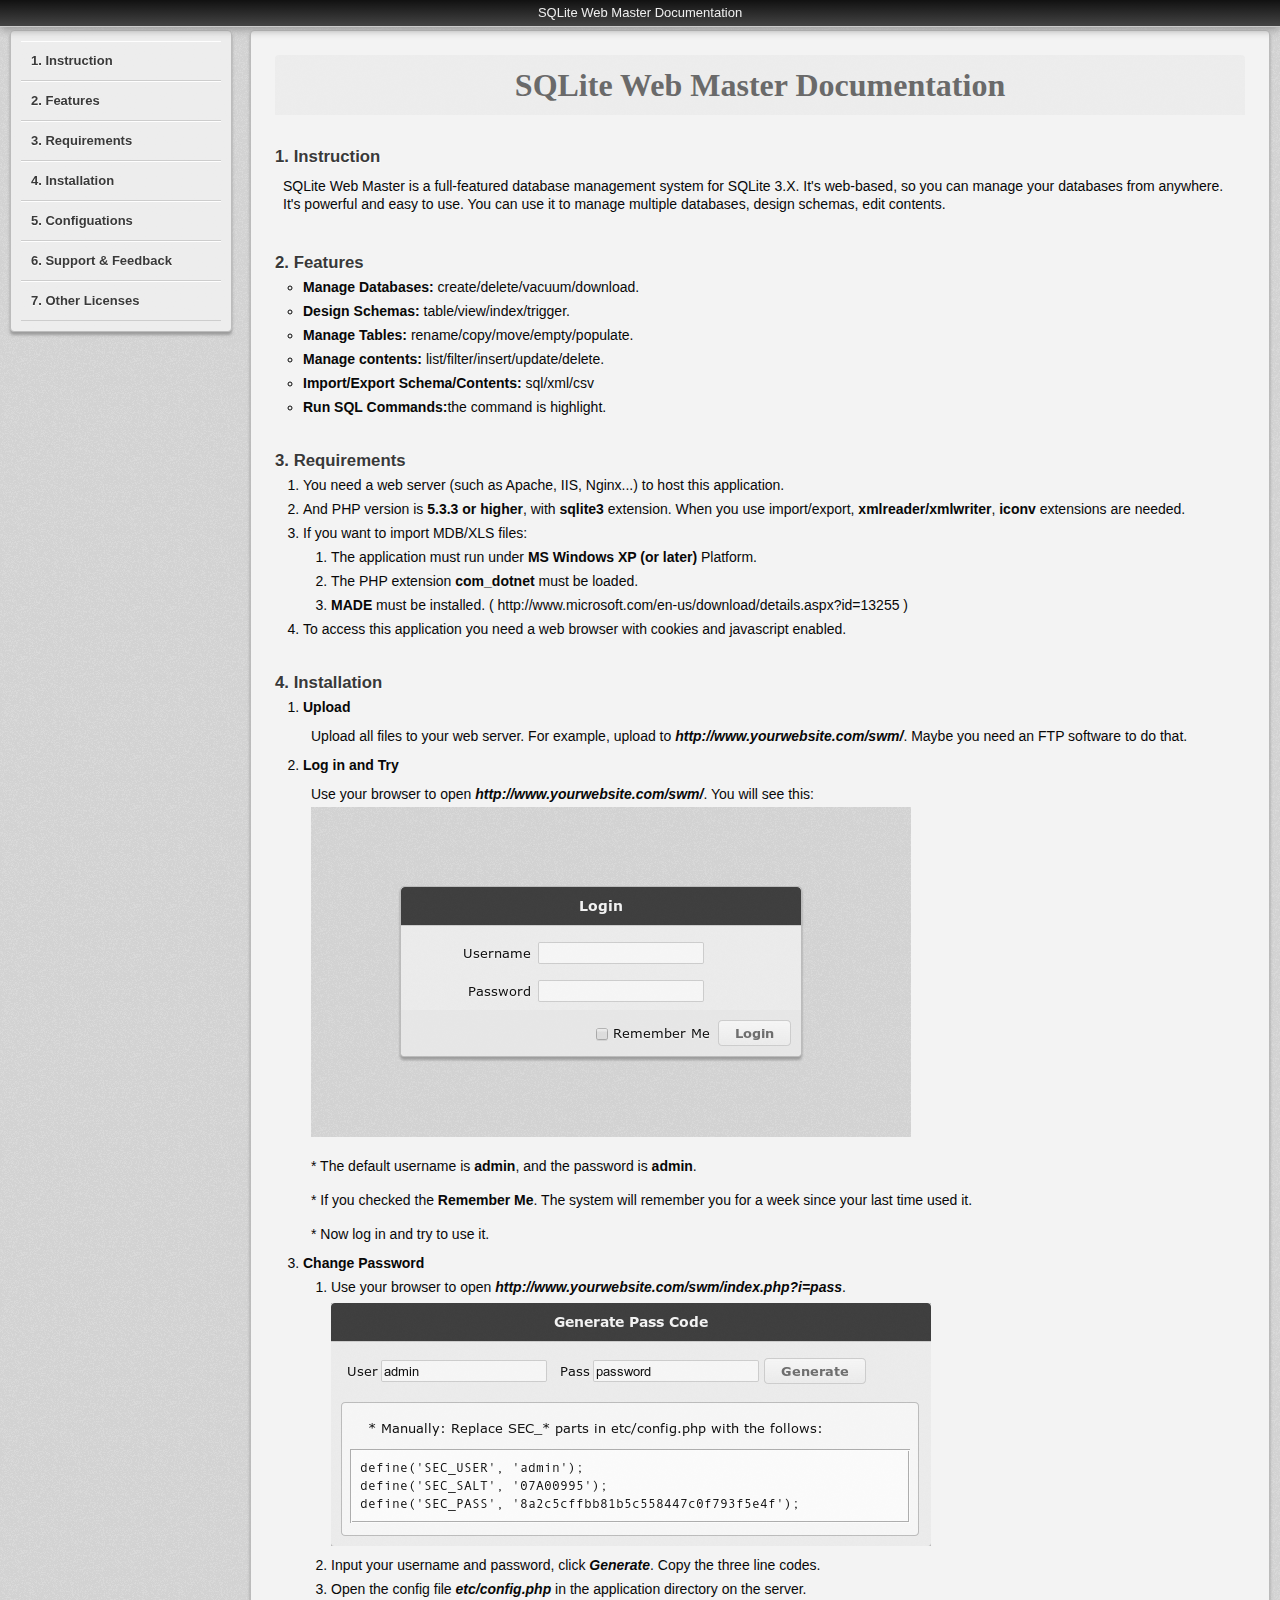
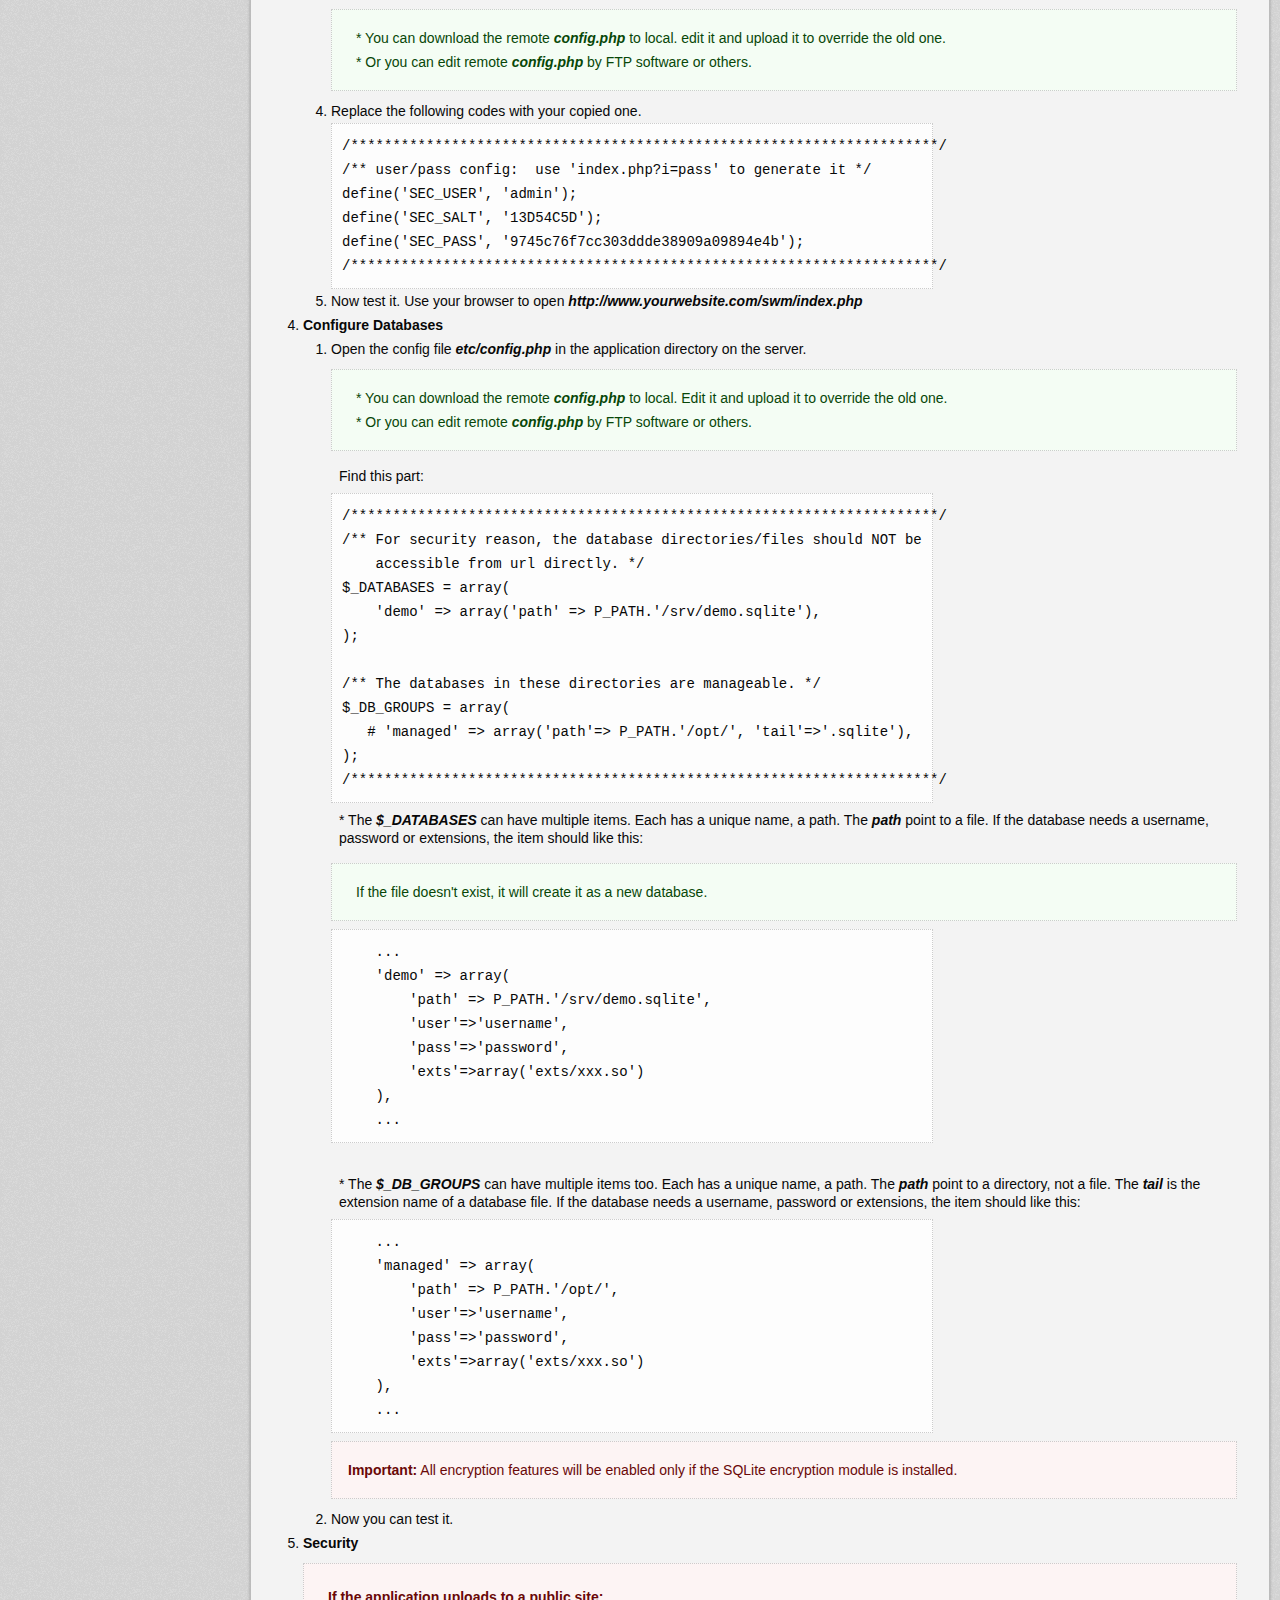
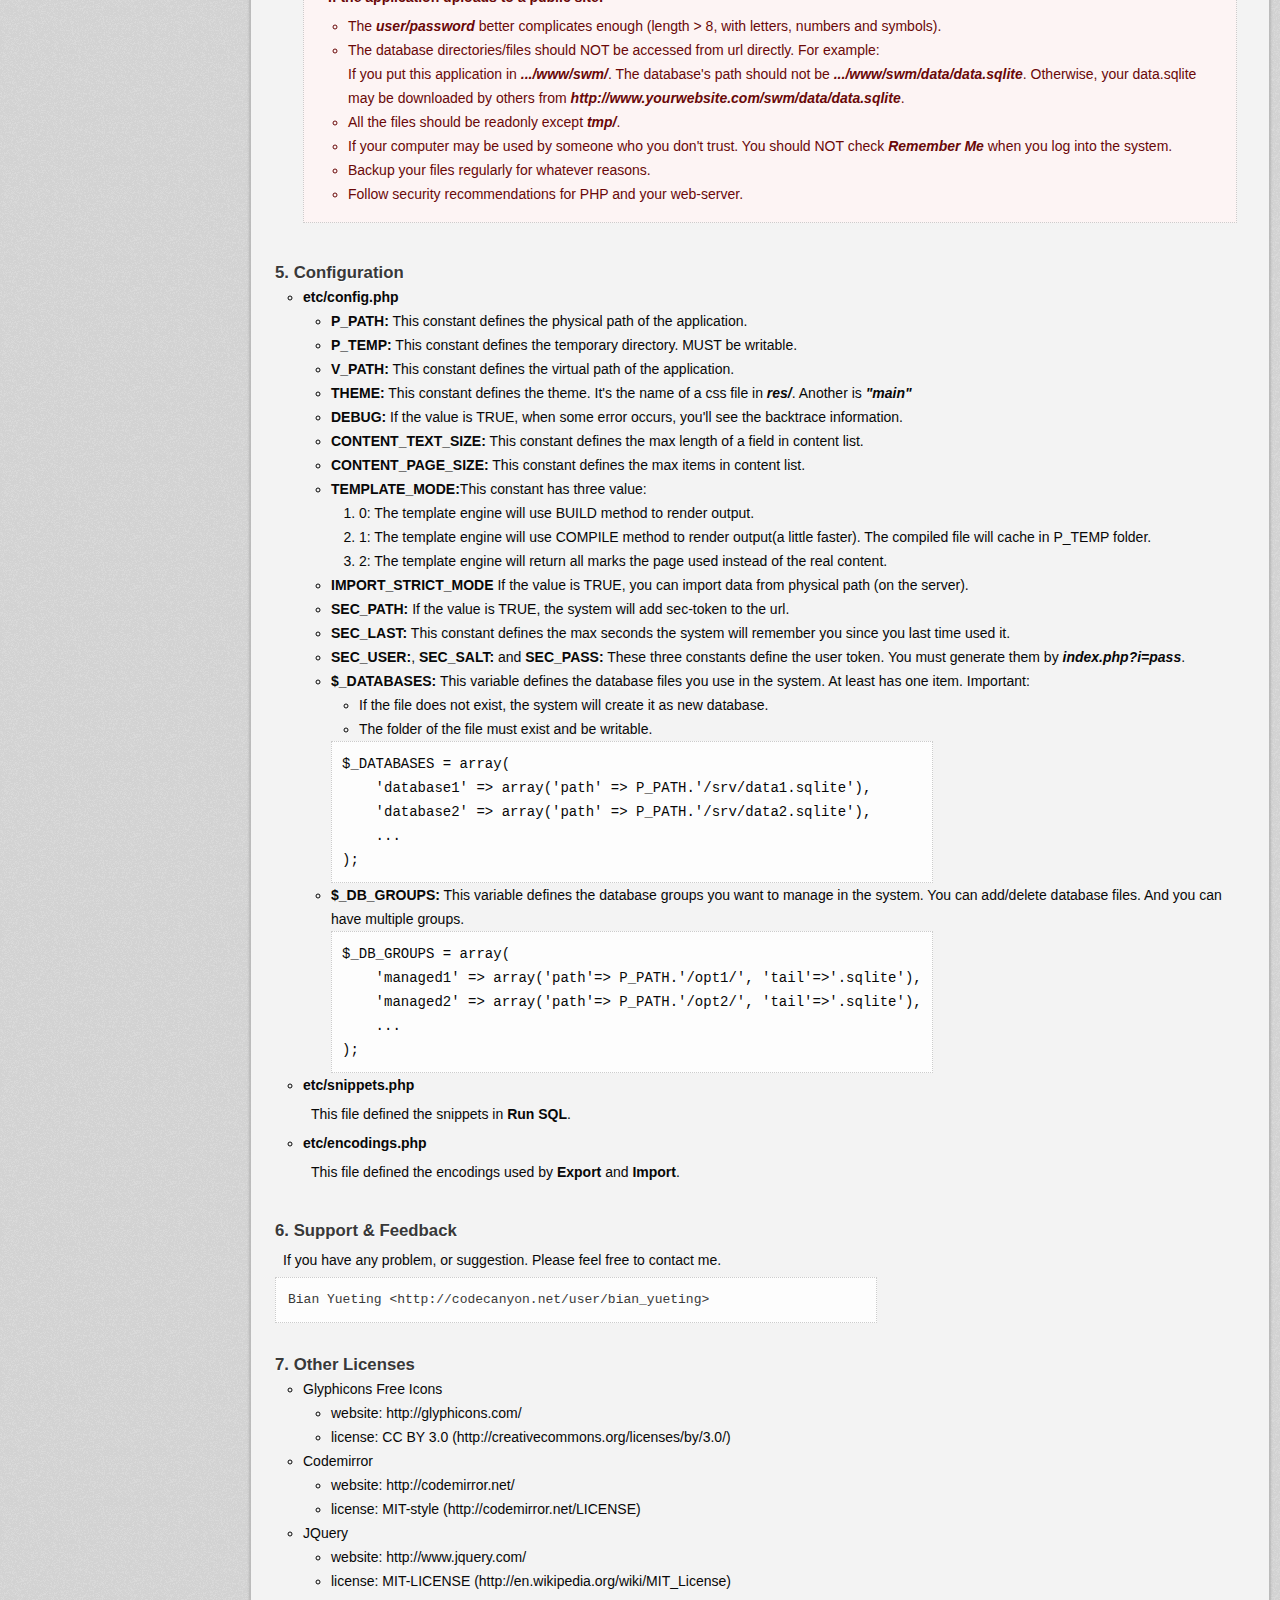
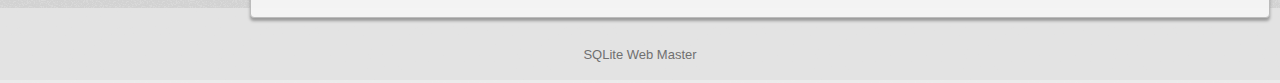
<file: doc/index.html>
<!DOCTYPE html>
<html>
<head>
    <meta charset="utf-8" />
    <meta name="robots" content="noindex, nofollow" />
    <title>SQLite Web Master Documentation</title>
    <link rel="stylesheet" href="../res/modern.css" />
    <link rel="stylesheet" href="res/style.css" />
    <script type="text/javascript" src="../res/jquery.min.js"></script>
</head>
<body>
<div id="topbar">
    <span>SQLite Web Master Documentation</span>
</div>
<ol id="sidebar">
    <li><a href="#instruction">1. Instruction</a></li>
    <li><a href="#features">2. Features</a></li>
    <li><a href="#requirements">3. Requirements</a></li>
    <li><a href="#installation">4. Installation</a></li>
    <li><a href="#config">5. Configuations</a></li>
    <li><a href="#support">6. Support &amp; Feedback</a></li>
    <li><a href="#other">7. Other Licenses</a></li>
</ol>
<div id="main">
    <div id="content">
        <h1>SQLite Web Master Documentation</h1>
        <div id="instruction">
            <h2>1. Instruction</h2>
            <p>
                SQLite Web Master is a full-featured database management system for 
                SQLite 3.X. It's web-based, so you can manage your databases from anywhere.
                It's powerful and easy to use. You can use it to manage multiple databases,
                design schemas, edit contents.
            </p>
        </div>
        <div id="features">
            <h2>2. Features</h2>
            <ul>
                <li><strong>Manage Databases:</strong> create/delete/vacuum/download.</li>
                <li><strong>Design Schemas:</strong> table/view/index/trigger.</li>
                <li><strong>Manage Tables: </strong> rename/copy/move/empty/populate.</li>
                <li><strong>Manage contents: </strong>list/filter/insert/update/delete.</li>
                <li><strong>Import/Export Schema/Contents:</strong> sql/xml/csv</li>
                <li><strong>Run SQL Commands:</strong>the command is highlight.</li>
            </ul>
        </div>
        <div id="requirements">
            <h2>3. Requirements</h2>
            <ol>
                <li>You need a web server (such as Apache, IIS, Nginx...) to host this application.</li>
                <li>And PHP version is <strong>5.3.3 or higher</strong>, with <strong>sqlite3</strong> extension.
                    When you use import/export, <strong>xmlreader/xmlwriter</strong>, <strong>iconv</strong> extensions are needed.
                </li>
                <li>If you want to import MDB/XLS files:
                    <ol>
                        <li>The application must run under <strong>MS Windows XP (or later)</strong> Platform.</li>
                        <li>The PHP extension <strong>com_dotnet</strong> must be loaded.</li>
                        <li><strong>MADE</strong> must be installed. ( http://www.microsoft.com/en-us/download/details.aspx?id=13255 )</li>
                    </ol>
                </li>
                <li>To access this application you need a web browser with cookies and javascript enabled.</li>
            </ol>
        </div>
        <div id="installation">
            <h2>4. Installation</h2>
            <ol>
                <li><strong>Upload</strong>
                    <p>
                        Upload all files to your web server.
                        For example, upload to <em>http://www.yourwebsite.com/swm/</em>.
                        Maybe you need an FTP software to do that.
                    </p>
                </li>
                <li>
                    <strong>Log in and Try</strong>
                    <p>
                        Use your browser to open <em>http://www.yourwebsite.com/swm/</em>. You will see this: <br/>
                        <img src="res/login.png" alt="login.png" />
                    </p>
                    <p>
                        * The default username is <strong>admin</strong>, and the password is <strong>admin</strong>.
                    </p>
                    <p>
                        * If you checked the <strong>Remember Me</strong>. The system will remember you for a week since your
                        last time used it.
                    </p>
                    <p>
                        * Now log in and try to use it.
                    </p>
                </li>
                <li><strong>Change Password</strong>
                    <ol>
                        <li> Use your browser to open <em>http://www.yourwebsite.com/swm/index.php?i=pass</em>. <br/>
                            <img src="res/pass.png" alt="pass.png" />
                        </li>
                        <li>
                            Input your username and password, click <em>Generate</em>. Copy the three line codes.
                        </li>
                        <li>Open the config file <em>etc/config.php</em> in the application directory on the server.
                            <div class="tips">
                                <p>* You can download the remote <em>config.php</em> to local. edit it and upload it to override the old one.</p>
                                <p>* Or you can edit remote <em>config.php</em> by FTP software or others. </p>
                            </div>
                        </li>
                        <li>Replace the following codes with your copied one.<br/>
                            <pre><code>/**********************************************************************/
/** user/pass config:  use 'index.php?i=pass' to generate it */
define('SEC_USER', 'admin');
define('SEC_SALT', '13D54C5D');
define('SEC_PASS', '9745c76f7cc303ddde38909a09894e4b');
/**********************************************************************/</code></pre>
                        </li>
                        <li>Now test it. Use your browser to open <em>http://www.yourwebsite.com/swm/index.php</em></li>
                    </ol>
                </li>
                <li>
                    <strong>Configure Databases</strong>
                    <ol>
                        <li>Open the config file <em>etc/config.php</em> in the application directory on the server.
                            <div class="tips">
                                <p>* You can download the remote <em>config.php</em> to local. Edit it and upload it to override the old one.</p>
                                <p>* Or you can edit remote <em>config.php</em> by FTP software or others. </p>
                            </div>
                            <p>Find this part:</p>
                            <pre><code>/**********************************************************************/
/** For security reason, the database directories/files should NOT be 
    accessible from url directly. */
$_DATABASES = array(
    'demo' => array('path' => P_PATH.'/srv/demo.sqlite'),
);

/** The databases in these directories are manageable. */
$_DB_GROUPS = array(
   # 'managed' => array('path'=> P_PATH.'/opt/', 'tail'=>'.sqlite'),
);
/**********************************************************************/</code></pre>
                            <p>
                                * The <var>$_DATABASES</var> can have multiple items. Each has a unique name, a path.
                                The <var>path</var> point to a file.
                                If the database needs a username, password or extensions, the item should like this: <br/>
                            </p>
                            <div class="tips">
                                <p>If the file doesn't exist, it will create it as a new database.</p>
                            </div>
                            <pre><code>    ...
    'demo' => array(
        'path' => P_PATH.'/srv/demo.sqlite',
        'user'=>'username', 
        'pass'=>'password', 
        'exts'=>array('exts/xxx.so')
    ),
    ...</code></pre><br/>
                            <p>
                                * The <var>$_DB_GROUPS</var> can have multiple items too. Each has a unique name, a path.
                                The <var>path</var> point to a directory, not a file. The <var>tail</var> is the extension name of a
                                database file.
                                If the database needs a username, password or extensions, the item should like this: 
                            </p>
                            <pre><code>    ...
    'managed' => array(
        'path' => P_PATH.'/opt/',
        'user'=>'username', 
        'pass'=>'password', 
        'exts'=>array('exts/xxx.so')
    ),
    ...</code></pre>
                            
                            <div class="tips-important">
                                <strong>Important:</strong>
                                All encryption features will be enabled only if the SQLite encryption module is installed.
                            </div>
                        </li>
                        
                        <li>
                            Now you can test it.
                        </li>
                    </ol>
                </li>
                <li><strong>Security</strong>
                    <div class="tips-important">
                        <p><strong>If the application uploads to a public site:</strong> </p>
                        <ul>
                            <li>
                                The <em>user/password</em> better complicates enough (length > 8, with letters, numbers and symbols).</li>
                            <li> 
                                The database directories/files should NOT be accessed from url directly. For example: <br/>
                                If you put this application in <em>.../www/swm/</em>.
                                The database's path should not be <em>.../www/swm/data/data.sqlite</em>. Otherwise, your data.sqlite may be
                                downloaded by others from <em>http://www.yourwebsite.com/swm/data/data.sqlite</em>.
                            </li>
                            <li>
                                All the files should be readonly except <em>tmp/</em>.
                            </li>
                            <li>
                                If your computer may be used by someone who you don't trust. You should NOT check <em>Remember Me</em> when
                                you log into the system. 
                            </li>
                            <li>
                                Backup your files regularly for whatever reasons.
                            </li>
                            <li>
                                Follow security recommendations for PHP and your web-server.
                            </li>
                        </ul>
                    </div>
                </li>
            </ol>
        </div>
        <div id="config">
            <h2>5. Configuration</h2>
            <ul>
                <li><strong>etc/config.php</strong>
                    <ul>
                        <li><strong>P_PATH:</strong> This constant defines the physical path of the application.</li>
                        <li><strong>P_TEMP:</strong> This constant defines the temporary directory. MUST be writable.</li>
                        <li><strong>V_PATH:</strong> This constant defines the virtual path of the application.</li>
                        <li><strong>THEME:</strong> This constant defines the theme. It's the name of a css file in <var>res/</var>. Another is <var>"main"</var> </li>
                        <li><strong>DEBUG:</strong> If the value is TRUE, when some error occurs, you'll see the backtrace information.</li>
                        <li><strong>CONTENT_TEXT_SIZE:</strong> This constant defines the max length of a field in content list.</li>
                        <li><strong>CONTENT_PAGE_SIZE:</strong> This constant defines the max items in content list.</li>
                        <li>
                            <strong>TEMPLATE_MODE:</strong>This constant has three value:
                            <ol>
                                <li>0: The template engine will use BUILD method to render output.</li>
                                <li>1: The template engine will use COMPILE method to render output(a little faster). The compiled file will cache in P_TEMP folder.</li>
                                <li>2: The template engine will return all marks the page used instead of the real content.</li>
                            </ol>
                        </li>
                        <li><strong>IMPORT_STRICT_MODE</strong> If the value is TRUE, you can import data from physical path (on the server).</li>
                        <li><strong>SEC_PATH:</strong> If the value is TRUE, the system will add sec-token to the url.</li>
                        <li><strong>SEC_LAST:</strong> This constant defines the max seconds the system will remember you since you last time used it.</li>
                        <li><strong>SEC_USER:</strong>, <strong>SEC_SALT:</strong> and <strong>SEC_PASS:</strong>
                            These three constants define the user token. You must generate them by <em>index.php?i=pass</em>.
                        </li>
                        <li><strong>$_DATABASES:</strong>
                            This variable defines the database files you use in the system. At least has one item. Important:
                            <ul>
                                <li>If the file does not exist, the system will create it as new database.</li>
                                <li>The folder of the file must exist and be writable.</li>
                            </ul>
                            <pre><code>$_DATABASES = array(
    'database1' => array('path' => P_PATH.'/srv/data1.sqlite'),
    'database2' => array('path' => P_PATH.'/srv/data2.sqlite'),
    ...
);</code></pre>
                        </li>
                        <li><strong>$_DB_GROUPS:</strong>
                            This variable defines the database groups you want to manage in the system. You can add/delete database files.
                            And you can have multiple groups.
                            <pre><code>$_DB_GROUPS = array(
    'managed1' => array('path'=> P_PATH.'/opt1/', 'tail'=>'.sqlite'),
    'managed2' => array('path'=> P_PATH.'/opt2/', 'tail'=>'.sqlite'),
    ...
);</code></pre>
                        </li>
                    </ul>
                </li>
                <li><strong>etc/snippets.php</strong>
                    <p>This file defined the snippets in <strong>Run SQL</strong>.</p>
                </li>
                <li><strong>etc/encodings.php</strong>
                    <p>This file defined the encodings used by  <strong>Export</strong> and <strong>Import</strong>.</p>
                </li>
            </ul>
            
        </div>
        <div id="support">
            <h2>6. Support &amp; Feedback</h2>
            <p>If you have any problem, or suggestion. Please feel free to contact me.</p>
            <pre><code><a href="http://codecanyon.net/user/bian_yueting">Bian Yueting &lt;http://codecanyon.net/user/bian_yueting&gt;</a></code></pre>
            
        </div>
        <div id="other">
            <h2>7. Other Licenses</h2>
            <ul>
                <li>Glyphicons Free Icons
                    <ul>
                        <li>website: http://glyphicons.com/</li>
                        <li>license: CC BY 3.0 (http://creativecommons.org/licenses/by/3.0/)</li>
                    </ul>
                </li>
                <li>Codemirror
                    <ul>
                        <li>website: http://codemirror.net/</li>
                        <li>license: MIT-style (http://codemirror.net/LICENSE)</li>
                    </ul>
                </li>
                <li>JQuery
                    <ul>
                        <li>website: http://www.jquery.com/</li>
                        <li>license: MIT-LICENSE (http://en.wikipedia.org/wiki/MIT_License)</li>
                    </ul>
                </li>
            </ul>
        </div>
    </div>
</div>
<div id="footer">
    <p>SQLite Web Master</p>
</div>
<script type="text/javascript">
$(function(){
    $items = $('#content > div');
    function set_active(){
        for(var i=0; i<$items.length; i++){
            var $item = $($items[i]);
            var diff = $item.offset().top - $(window).scrollTop();
            if( diff < 40 && diff > -10){
                var id = $item.attr('id');
                $('#sidebar a').removeClass('active');
                $('#sidebar a[href="#'+id+'"]').addClass('active');
                break;
            }
        }
    }
    set_active();
    $(window).scroll(function(){
        set_active();
    });
    
    $('#sidebar').on('click', 'a', function(){
        $item = $('#content '+ $(this).attr('href'));
        $('#sidebar a').removeClass('active');
        $(this).addClass('active');
    });
});
</script>
</body>
</html>
</file>
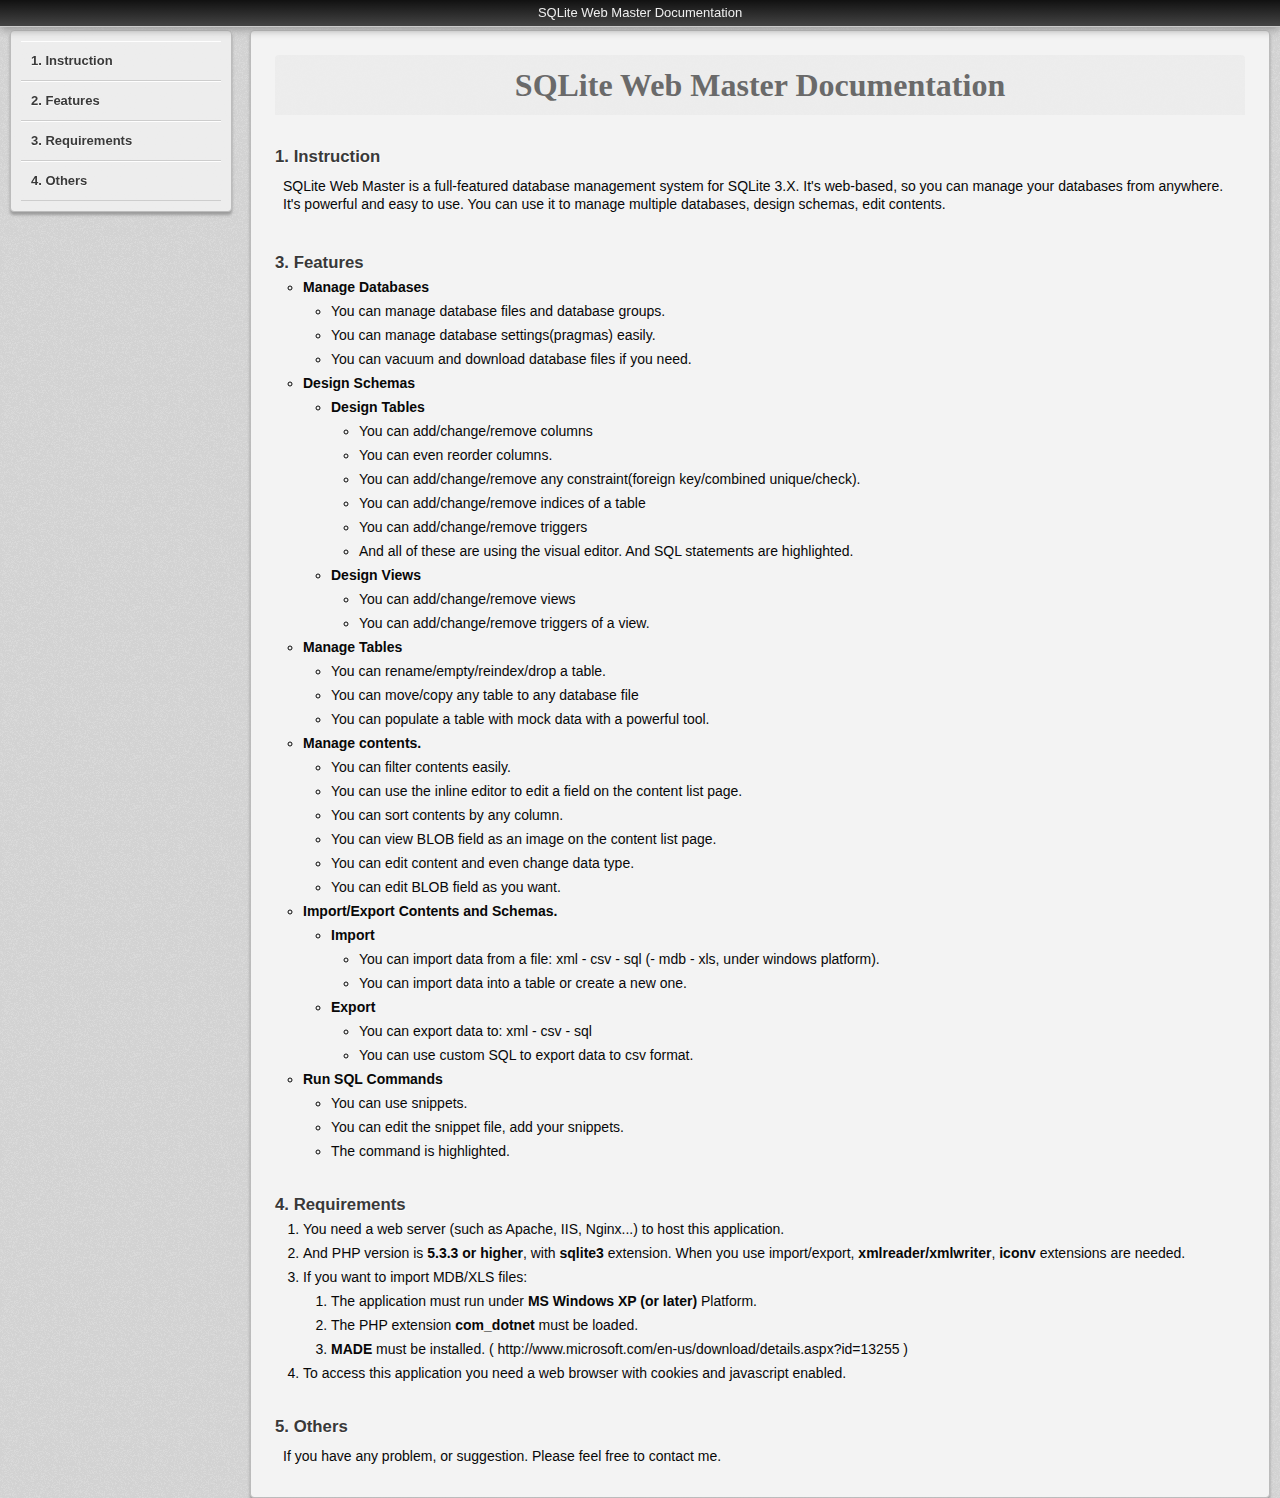
<file: doc/intro.html>
<!DOCTYPE html>
<html>
<head>
    <meta charset="utf-8" />
    <meta name="robots" content="noindex, nofollow" />
    <title>SQLite Web Master Documentation</title>
    <link rel="stylesheet" href="../res/modern.css" />
    <link rel="stylesheet" href="res/style.css" />
    <script type="text/javascript" src="../res/jquery.min.js"></script>
</head>
<body>
<div id="topbar">
    <span>SQLite Web Master Documentation</span>
</div>
<ol id="sidebar">
    <li><a href="#instruction">1. Instruction</a></li>
    <li><a href="#features">2. Features</a></li>
    <li><a href="#requirements">3. Requirements</a></li>
    <li><a href="#other">4. Others</a></li>
</ol>
<div id="main">
    <div id="content">
        <h1>SQLite Web Master Documentation</h1>
        <div id="instruction">
            <h2>1. Instruction</h2>
            <p>
                SQLite Web Master is a full-featured database management system for 
                SQLite 3.X. It's web-based, so you can manage your databases from anywhere.
                It's powerful and easy to use. You can use it to manage multiple databases,
                design schemas, edit contents.
            </p>
        </div>
        <div id="features">
            <h2>3. Features</h2>
            <ul>
                <li><strong>Manage Databases</strong>
                    <ul>
                        <li>You can manage database files and database groups.</li>
                        <li>You can manage database settings(pragmas) easily.</li>
                        <li>You can vacuum and download database files if you need.</li>
                    </ul>
                </li>
                <li><strong>Design Schemas</strong>
                    <ul>
                        <li><strong>Design Tables</strong>
                            <ul>
                                <li>You can add/change/remove columns</li>
                                <li>You can even reorder columns.</li>
                                <li>You can add/change/remove any constraint(foreign key/combined unique/check).</li>
                                <li>You can add/change/remove indices of a table</li>
                                <li>You can add/change/remove triggers</li>
                                
                                <li>And all of these are using the visual editor. And SQL statements are highlighted.</li>
                            </ul>
                        </li>
                        <li><strong>Design Views</strong>
                            <ul>
                                <li>You can add/change/remove views</li>
                                <li>You can add/change/remove triggers of a view.</li>
                            </ul>
                        </li>
                    </ul>
                </li>
                <li><strong>Manage Tables</strong>
                    <ul>
                        <li>You can rename/empty/reindex/drop a table.</li>
                        <li>You can move/copy any table to any database file</li>
                        <li>You can populate a table with mock data with a powerful tool.</li>
                    </ul>
                </li>
                <li><strong>Manage contents.</strong>
                    <ul>
                        <li>You can filter contents easily.</li>
                        <li>You can use the inline editor to edit a field on the content list page.</li>
                        <li>You can sort contents by any column.</li>
                        <li>You can view BLOB field as an image on the content list page.</li>
                        <li>You can edit content and even change data type. </li>
                        <li>You can edit BLOB field as you want.</li>
                    </ul>
                </li>
                
                <li><strong>Import/Export Contents and Schemas.</strong>
                    <ul>
                        <li><strong>Import</strong>
                            <ul>
                                <li>You can import data from a file: xml - csv - sql (- mdb - xls, under windows platform).</li>
                                <li>You can import data into a table or create a new one.</li>
                            </ul>
                        </li>
                        <li><strong>Export</strong>
                            <ul>
                                <li>You can export data to: xml - csv - sql </li>
                                <li>You can use custom SQL to export data to csv format.</li>
                            </ul>
                        </li>
                    </ul>
                </li>
                <li><strong>Run SQL Commands</strong>
                    <ul>
                        <li>You can use snippets.</li>
                        <li>You can edit the snippet file, add your snippets.</li>
                        <li>The command is highlighted.</li>
                    </ul>
                </li>
            </ul>
        </div>
        <div id="requirements">
            <h2>4. Requirements</h2>
            <ol>
                <li>You need a web server (such as Apache, IIS, Nginx...) to host this application.</li>
                <li>And PHP version is <strong>5.3.3 or higher</strong>, with <strong>sqlite3</strong> extension.
                    When you use import/export, <strong>xmlreader/xmlwriter</strong>, <strong>iconv</strong> extensions are needed.
                </li>
                <li>If you want to import MDB/XLS files:
                    <ol>
                        <li>The application must run under <strong>MS Windows XP (or later)</strong> Platform.</li>
                        <li>The PHP extension <strong>com_dotnet</strong> must be loaded.</li>
                        <li><strong>MADE</strong> must be installed. ( http://www.microsoft.com/en-us/download/details.aspx?id=13255 )</li>
                    </ol>
                </li>
                <li>To access this application you need a web browser with cookies and javascript enabled.</li>
            </ol>
        </div>
        <div id="others">
            <h2>5. Others</h2>
            <p>If you have any problem, or suggestion. Please feel free to contact me.</p>
        </div>
    </div>
</div>
<script type="text/javascript">
$(function(){
    $items = $('#content > div');
    function set_active(){
        for(var i=0; i<$items.length; i++){
            var $item = $($items[i]);
            var diff = $item.offset().top - $(window).scrollTop();
            if( diff < 40 && diff > 0){
                var id = $item.attr('id');
                $('#sidebar a').removeClass('active');
                $('#sidebar a[href="#'+id+'"]').addClass('active');
                break;
            }
        }
    }
    set_active();
    $(window).scroll(function(){
        set_active();
    });
    
    $('#sidebar').on('click', 'a', function(){
        $item = $('#content '+ $(this).attr('href'));
        $(window).scrollTop($item.offset().top - 10);
        return false;
    });
});
</script>
</body>
</html>
</file>
<file: res/modern.css>
html,body,div,span,applet,object,iframe,h1,h2,h3,h4,h5,h6,p,blockquote,pre,a,abbr,acronym,address,big,cite,code,del,dfn,em,img,ins,kbd,q,s,samp,small,strike,strong,sub,sup,tt,var,b,u,i,center,dl,dt,dd,ol,ul,li,fieldset,form,label,legend,table,caption,tbody,tfoot,thead,tr,th,td,article,aside,canvas,details,embed,figure,figcaption,footer,header,hgroup,menu,nav,output,ruby,section,summary,time,mark,audio,video{margin:0;padding:0;border:0;font:inherit;vertical-align:baseline;}
article,aside,details,figcaption,figure,footer,header,hgroup,menu,nav,section{display:block;}
body{line-height:1;}
ol,ul{list-style:none;}
blockquote,q{quotes:none;}
blockquote:before,blockquote:after,q:before,q:after{content:'';content:none;}
table{border-collapse:collapse;border-spacing:0;}
td{vertical-align:middle;}
th{vertical-align:top;}
.wrap{text-wrap:wrap;white-space:pre-wrap;white-space:-moz-pre-wrap;word-wrap:break-word;}
.nowrap{white-space:nowrap;}
.clearfix{*zoom:1;}
.clearfix:before,.clearfix:after{display:table;content:"";line-height:0;}
.clearfix:after{clear:both;}
*.inline{display:inline;width:auto;}
.align-left{text-align:left;}
.align-right{text-align:right;}
.align-center{text-align:center;}
.align-top{vertical-align:top;}
.align-middle{vertical-align:middle;}
.align-bottom{vertical-align:bottom;}
.float-left{float:left;}
.float-right{float:right;}
.fullwidth{width:98%;}
input.number{width:120px;}
input.string,textarea.string{width:360px;}
html{height:101%;position:relative;min-width:960px;max-height:1440px;background-color:#c07704;}
body{margin:10px;font-family:Verdana,​ Geneva, ​Arial,​ Helvetica, sans-serif;font-size:13px;}
pre{font-family:Consolas,Monaco,'Andale Mono',monospace;}
a{color:#333;text-decoration:none;outline:none;}
p{padding:8px;line-height:18px;}
noscript div{padding:8px 0;text-align:center;color:#FFFFAF;font-weight:bold;background-color:#CF0F0F;position:relative;top:-10px;}
legend{margin-left:20px;text-shadow:0 1px 1px #FFF;border:solid 1px #BBB;padding:1px 10px;border-radius:4px;-webkit-border-radius:4px;-moz-border-radius:4px;}
label,span,a,input,select,textarea{display:inline-block;*display:inline;*zoom:1;-webkit-box-sizing:content-box;-moz-box-sizing:content-box;box-sizing:content-box;font-size:13px;line-height:18px;height:18px;padding:1px 2px;vertical-align:middle;}
pre span{display:inline;line-height:auto;height:auto;vertical-align:baseline;margin:0;padding:0;}
span{height:auto;}
select{-moz-box-sizing:content-box;-webkit-box-sizing:content-box;box-sizing:content-box;-webkit-appearance:menulist-button;padding-right:0;*margin-top:1px;*height:auto;}
label{width:180px;text-align:right;text-wrap:nowrap;text-shadow:0 1px 1px #FFF;}
input,textarea,select{border:solid 1px #CCC;background-color:#F6F6F6;border-radius:2px;-webkit-border-radius:2px;-moz-border-radius:2px;}
input{width:160px;}
input[type="radio"],input[type="checkbox"],input[type="file"]{border:0 none;vertical-align:middle;background-color:transparent;margin:0;margin-right:4px;width:auto;border-radius:0;-webkit-border-radius:0;-moz-border-radius:0;}
input[type="file"]{width:auto;height:auto;line-height:auto;*border:solid 1px #999;}
textarea{height:100%;}
input:focus,textarea:focus,select:focus{background-color:#FFF;}
label.inline{display:inline;width:auto;padding-left:8px;padding-right:3px;}
label.inline-block-80{width:86px;text-align:left;}
.text{border:solid 1px #CCC;border-radius:2px;-webkit-border-radius:2px;-moz-border-radius:2px;}
.btn{padding:1px 12px;color:#333;border:solid 1px #CCC;background-color:#eeeeee;background-image:-webkit-gradient(linear, left top, left bottom, from(#f9f9f9), to(#eeeeee));background-image:-webkit-linear-gradient(top, #f9f9f9, #eeeeee);background-image:-moz-linear-gradient(top, #f9f9f9, #eeeeee);background-image:-o-linear-gradient(top, #f9f9f9, #eeeeee);background-image:linear-gradient(to bottom, #f9f9f9, #eeeeee);*zoom:1;border-radius:4px;-webkit-border-radius:4px;-moz-border-radius:4px;}.btn span{margin:2px;vertical-align:middle;cursor:pointer;}
.btn:hover{border:solid 1px #c07704;background-color:#f6f6f6;background-image:-webkit-gradient(linear, left top, left bottom, from(#efefef), to(#f6f6f6));background-image:-webkit-linear-gradient(top, #efefef, #f6f6f6);background-image:-moz-linear-gradient(top, #efefef, #f6f6f6);background-image:-o-linear-gradient(top, #efefef, #f6f6f6);background-image:linear-gradient(to bottom, #efefef, #f6f6f6);*zoom:1;box-shadow:0 0 5px #ffcc59;-moz-box-shadow:0 0 5px #ffcc59;-webkit-box-shadow:0 0 5px #ffcc59;}
button.btn,a.btn-submit{padding:1px 12px;color:#333;border:solid 1px #CCC;background-color:#eeeeee;background-image:-webkit-gradient(linear, left top, left bottom, from(#f9f9f9), to(#eeeeee));background-image:-webkit-linear-gradient(top, #f9f9f9, #eeeeee);background-image:-moz-linear-gradient(top, #f9f9f9, #eeeeee);background-image:-o-linear-gradient(top, #f9f9f9, #eeeeee);background-image:linear-gradient(to bottom, #f9f9f9, #eeeeee);border-radius:4px;-webkit-border-radius:4px;-moz-border-radius:4px;font-weight:bold;padding:3px 16px;color:#ffff9d;box-shadow:0 0 0px #ffcc59;-moz-box-shadow:0 0 0px #ffcc59;-webkit-box-shadow:0 0 0px #ffcc59;background-color:#e29926;background-image:-webkit-gradient(linear, left top, left bottom, from(#f3aa37), to(#e29926));background-image:-webkit-linear-gradient(top, #f3aa37, #e29926);background-image:-moz-linear-gradient(top, #f3aa37, #e29926);background-image:-o-linear-gradient(top, #f3aa37, #e29926);background-image:linear-gradient(to bottom, #f3aa37, #e29926);*zoom:1;}button.btn span,a.btn-submit span{margin:2px;vertical-align:middle;cursor:pointer;}
button.btn:hover,a.btn-submit:hover{background-color:#f3aa37;background-image:-webkit-gradient(linear, left top, left bottom, from(#ffbb48), to(#f3aa37));background-image:-webkit-linear-gradient(top, #ffbb48, #f3aa37);background-image:-moz-linear-gradient(top, #ffbb48, #f3aa37);background-image:-o-linear-gradient(top, #ffbb48, #f3aa37);background-image:linear-gradient(to bottom, #ffbb48, #f3aa37);*zoom:1;}
.btn-icon{padding:1px;border:solid 1px #CCC;text-align:center;background-color:#e0e0e0;background-image:-webkit-gradient(linear, left top, left bottom, from(#ffffff), to(#e0e0e0));background-image:-webkit-linear-gradient(top, #ffffff, #e0e0e0);background-image:-moz-linear-gradient(top, #ffffff, #e0e0e0);background-image:-o-linear-gradient(top, #ffffff, #e0e0e0);background-image:linear-gradient(to bottom, #ffffff, #e0e0e0);*zoom:1;border-radius:2px;-webkit-border-radius:2px;-moz-border-radius:2px;}.btn-icon span{margin:2px;vertical-align:middle;cursor:pointer;}
.btn-icon:hover{border-color:#999;background-color:#eeeeee;background-image:-webkit-gradient(linear, left top, left bottom, from(#ffffff), to(#eeeeee));background-image:-webkit-linear-gradient(top, #ffffff, #eeeeee);background-image:-moz-linear-gradient(top, #ffffff, #eeeeee);background-image:-o-linear-gradient(top, #ffffff, #eeeeee);background-image:linear-gradient(to bottom, #ffffff, #eeeeee);*zoom:1;}
.btn-icon-on{padding:1px;border:solid 1px #CCC;text-align:center;background-color:#e0e0e0;background-image:-webkit-gradient(linear, left top, left bottom, from(#ffffff), to(#e0e0e0));background-image:-webkit-linear-gradient(top, #ffffff, #e0e0e0);background-image:-moz-linear-gradient(top, #ffffff, #e0e0e0);background-image:-o-linear-gradient(top, #ffffff, #e0e0e0);background-image:linear-gradient(to bottom, #ffffff, #e0e0e0);*zoom:1;border-radius:2px;-webkit-border-radius:2px;-moz-border-radius:2px;background-image:none;background-color:#FFF;}.btn-icon-on span{margin:2px;vertical-align:middle;cursor:pointer;}
.btn-order span.icon{visibility:hidden;}
.btn-order:hover span.icon,.btn-order-on span.icon{visibility:visible;}
table.item-list{width:98%;border:solid 1px #BBB;margin:10px;background-color:#FEFEFE;border-collapse:collapse;}table.item-list th,table.item-list td{padding:6px 10px;font-size:13px;text-align:left;border-left:solid 1px #DDD;}
table.item-list thead{text-shadow:0 1px 1px #FFF;border-bottom:solid 1px #DDD;background-color:#F3F3F3;}
table.item-list thead th,table.item-list tfoot th{font-weight:normal;color:#000;border-left:solid 1px #DDD;}table.item-list thead th a.btn-icon,table.item-list tfoot th a.btn-icon{margin:0;padding:2px;line-height:14px;height:14px;}table.item-list thead th a.btn-icon span,table.item-list tfoot th a.btn-icon span{margin:0;padding:0;vertical-align:top;height:14px;}
table.item-list thead tr.item-list-header{background-color:#e0e0e0;background-image:-webkit-gradient(linear, left top, left bottom, from(#eeeeee), to(#e0e0e0));background-image:-webkit-linear-gradient(top, #eeeeee, #e0e0e0);background-image:-moz-linear-gradient(top, #eeeeee, #e0e0e0);background-image:-o-linear-gradient(top, #eeeeee, #e0e0e0);background-image:linear-gradient(to bottom, #eeeeee, #e0e0e0);*zoom:1;}table.item-list thead tr.item-list-header td{padding:4px 10px;}
table.item-list thead tr.item-list-header span.info{text-shadow:0 1px 1px #FFF;}
table.item-list thead tr.item-list-header a.btn{float:right;}
table.item-list tfoot tr.toolbar td{text-align:right;}
table.item-list tbody tr td{color:#333;}
table.item-list tbody tr.odd{background-color:#F9F9F9;}
table.item-list tbody tr:hover{background-color:#ECFFEC;}
table.item-list tbody tr.selected{background-color:#FFEDF8;}
table.item-list tbody tr.picked{background-color:#D5E8FA;outline:solid 1px #1E90FF;}
table.item-list tbody tr td.m-cell{padding:1px;}table.item-list tbody tr td.m-cell div.m-cell-view{padding:5px 10px;}
table.item-list tbody tr td.m-cell span{height:auto;}
table.item-list tbody tr td.m-cell div.m-cell-edit{overflow:hidden;}table.item-list tbody tr td.m-cell div.m-cell-edit input,table.item-list tbody tr td.m-cell div.m-cell-edit textarea{padding:5px 10px;vertical-align:middle;border:none;margin:0;width:100%;height:100%;background-color:#FFFFDA;}
table.item-list tfoot{border-top:solid 1px #DDD;background-color:#F3F3F3;}table.item-list tfoot a.btn-submit{font-weight:bold;}
table.item-list tfoot em{color:#333333;font-style:italic;text-shadow:1px 1px #FFFFFF;}
table.item-list td.data-type-1{color:#003366;}
table.item-list td.data-type-2{color:#006600;}
table.item-list td.data-type-3{color:#993333;}
table.item-list td.data-type-4{color:#663299;}
table.item-list td.data-type-5{color:#999999;}
table.item-list td.data-size-1{width:auto;}
table.item-list td.data-size-2{width:240px;}
table.item-list td.data-size-3{width:420px;}
table.item-list td.item-empty{padding:8px;text-align:center;}
table.item-list img.blob-image{max-height:50px;max-width:50px;}
fieldset,.fieldset{margin:10px;padding:4px 0;width:98%;border:solid 1px #BBB;display:block;background:#F9F9F9;border-radius:4px;-webkit-border-radius:4px;-moz-border-radius:4px;line-height:18px;}fieldset p,.fieldset p{margin:12px 18px;padding:0;padding-left:8px;}fieldset p select,.fieldset p select{width:180px;}
fieldset ul li,.fieldset ul li{margin:16px;}fieldset ul li label,.fieldset ul li label{text-align:left;width:auto;margin:1px 6px;}
fieldset ul li li,.fieldset ul li li{margin:8px 40px;}fieldset ul li li label,.fieldset ul li li label{text-align:right;color:#333;}
fieldset ul li td,.fieldset ul li td{padding:4px;}
fieldset .data-filter,.fieldset .data-filter{float:right;margin-right:4px;margin-top:1px;width:480px;}fieldset .data-filter a.btn,.fieldset .data-filter a.btn{padding:1 8px;-webkit-border-top-right-radius:0;border-top-right-radius:0;-webkit-border-bottom-right-radius:0;border-bottom-right-radius:0;}
fieldset .data-filter input[type="text"],.fieldset .data-filter input[type="text"]{-webkit-border-top-left-radius:0;border-top-left-radius:0;-webkit-border-bottom-left-radius:0;border-bottom-left-radius:0;border-left:0 none;color:#666;width:96%;padding-left:2%;background-color:#EEE;text-overflow:ellipsis;}
fieldset .data-filter input[type="text"]:hover,.fieldset .data-filter input[type="text"]:hover{color:#333;}
.float-toolbar{position:fixed;left:0;right:0;bottom:0;text-align:right;margin:0;padding:0;background-color:#9e5500;width:100%;opacity:0.9;*-ms-filter:progid:DXImageTransform.Microsoft.Alpha(opacity=90);*filter:alpha(opacity = 90);*zoom:1;}.float-toolbar div{padding:12px 36px;}.float-toolbar div a{margin-left:8px;}
.fieldset{padding:0;overflow-x:auto;border-radius:4px;-webkit-border-radius:4px;-moz-border-radius:4px;}.fieldset table.item-list{margin:0;border:none;border-right:solid 1px #BBB;}
.fieldset-header{margin-bottom:0;padding:4px 0;border-bottom:none;-webkit-border-bottom-left-radius:0;border-bottom-left-radius:0;-webkit-border-bottom-right-radius:0;border-bottom-right-radius:0;background-color:#e0e0e0;background-image:-webkit-gradient(linear, left top, left bottom, from(#eeeeee), to(#e0e0e0));background-image:-webkit-linear-gradient(top, #eeeeee, #e0e0e0);background-image:-moz-linear-gradient(top, #eeeeee, #e0e0e0);background-image:-o-linear-gradient(top, #eeeeee, #e0e0e0);background-image:linear-gradient(to bottom, #eeeeee, #e0e0e0);*zoom:1;}.fieldset-header span.info{line-height:20px;padding-left:12px;text-shadow:0 1px 1px #FFF;}.fieldset-header span.info em{margin-left:10px;font-size:12px;}
.fieldset-header a.btn{float:right;margin-right:8px;}
.fieldset-body{margin-top:0;overflow-x:auto;*overflow-y:hidden;*padding-bottom:12px;-webkit-border-top-left-radius:0;border-top-left-radius:0;-webkit-border-top-right-radius:0;border-top-right-radius:0;}
.fieldset-block{margin:10px;padding:4px 0;width:98%;display:block;}
div.p{margin:12px 18px;}
div.input-text{display:inline-block;*display:inline;*zoom:1;min-height:25px;width:148px;vertical-align:top;background-color:#FFF;border:none;}div.input-text span{border:solid 1px #CCC;border-radius:3;-webkit-border-radius:3;-moz-border-radius:3;margin-right:3px;background-color:#fcfcfc;background-image:-webkit-gradient(linear, left top, left bottom, from(#f9f9f9), to(#fcfcfc));background-image:-webkit-linear-gradient(top, #f9f9f9, #fcfcfc);background-image:-moz-linear-gradient(top, #f9f9f9, #fcfcfc);background-image:-o-linear-gradient(top, #f9f9f9, #fcfcfc);background-image:linear-gradient(to bottom, #f9f9f9, #fcfcfc);*zoom:1;width:140px;text-overflow:ellipsis;text-wrap:nowrap;margin-bottom:1px;display:inline-block;}div.input-text span em{width:118px;display:inline-block;}
div.input-text span a{margin-left:6px;padding-left:2px;border-left:solid 1px #CCC;vertical-align:top;}
div.input-text span a:hover{color:#000;}
div.input-opts{vertical-align:middle;display:inline-block;*display:inline;*zoom:1;position:relative;z-index:999;}
.message{padding:6px 10px;margin:10px;border:solid 1px #CCC;border-radius:4px;-webkit-border-radius:4px;-moz-border-radius:4px;}.message em,.message a{vertical-align:top;line-height:14px;display:inline;}
.message pre{line-height:16px;border:dotted 1px #CCC;padding:2px 24px;}
.message-success{padding:6px 10px;margin:10px;border:solid 1px #CCC;border-radius:4px;-webkit-border-radius:4px;-moz-border-radius:4px;border-color:#3E3;animation:success 1s;-webkit-animation:success 1s;background-color:#FAFFFA;}.message-success em,.message-success a{vertical-align:top;line-height:14px;display:inline;}
.message-success pre{line-height:16px;border:dotted 1px #CCC;padding:2px 24px;}
.message-success pre{background-color:#FDFFFD;}
@keyframes success{from{background-color:#C9FFC9;} to{background-color:#FAFFFA;}}@-webkit-keyframes success{from{background-color:#C9FFC9;} to{background-color:#FAFFFA;}}
.message-fail{padding:6px 10px;margin:10px;border:solid 1px #CCC;border-radius:4px;-webkit-border-radius:4px;-moz-border-radius:4px;border-color:#E33;animation:fail 1s;-webkit-animation:fail 1s;background-color:#FFEAEE;}.message-fail em,.message-fail a{vertical-align:top;line-height:14px;display:inline;}
.message-fail pre{line-height:16px;border:dotted 1px #CCC;padding:2px 24px;}
.message-fail pre{background-color:#FFF3F6;}
@keyframes fail{from{background-color:#FFB9C5;} to{background-color:#FFEAEE;}}@-webkit-keyframes fail{from{background-color:#FFB9C5;} to{background-color:#FFEAEE;}}
div.pagination{text-align:center;padding:8px;}
div.pagination a{margin:0;padding:4px 8px;text-align:center;border:solid 1px #CCC;color:#000;border-radius:4px;-webkit-border-radius:4px;-moz-border-radius:4px;background-color:#eeeeee;background-image:-webkit-gradient(linear, left top, left bottom, from(#f9f9f9), to(#eeeeee));background-image:-webkit-linear-gradient(top, #f9f9f9, #eeeeee);background-image:-moz-linear-gradient(top, #f9f9f9, #eeeeee);background-image:-o-linear-gradient(top, #f9f9f9, #eeeeee);background-image:linear-gradient(to bottom, #f9f9f9, #eeeeee);*zoom:1;}
div.pagination a:hover{border:solid 1px #c07704;background-color:#f6f6f6;background-image:-webkit-gradient(linear, left top, left bottom, from(#efefef), to(#f6f6f6));background-image:-webkit-linear-gradient(top, #efefef, #f6f6f6);background-image:-moz-linear-gradient(top, #efefef, #f6f6f6);background-image:-o-linear-gradient(top, #efefef, #f6f6f6);background-image:linear-gradient(to bottom, #efefef, #f6f6f6);*zoom:1;box-shadow:0 0 5px #ffcc59;-moz-box-shadow:0 0 5px #ffcc59;-webkit-box-shadow:0 0 5px #ffcc59;}
div.pagination a.active{color:#999;border-color:#E0E0E0;background-color:#ffffff;background-image:-webkit-gradient(linear, left top, left bottom, from(#ffffff), to(#ffffff));background-image:-webkit-linear-gradient(top, #ffffff, #ffffff);background-image:-moz-linear-gradient(top, #ffffff, #ffffff);background-image:-o-linear-gradient(top, #ffffff, #ffffff);background-image:linear-gradient(to bottom, #ffffff, #ffffff);*zoom:1;}
div.combo{position:relative;width:120px;display:inline-block;*display:inline;*zoom:1;vertical-align:middle;}div.combo input[type="text"].combo-input,div.combo select.combo-select{border:solid 1px #CCC;outline:none;border-radius:2px;-webkit-border-radius:2px;-moz-border-radius:2px;}
div.combo select.combo-select{width:120px;padding-right:0;}
div.combo input[type="text"].combo-input{position:absolute;left:0;top:0;width:100px;*width:96px;*top:2px;*height:17px;*background-color:#F3F0EB;z-index:10;-webkit-border-top-right-radius:0;border-top-right-radius:0;-webkit-border-bottom-right-radius:0;border-bottom-right-radius:0;}
div.combo input:focus,div.combo select:focus{outline:none;}
div.combo-160{position:relative;width:160px;display:inline-block;*display:inline;*zoom:1;vertical-align:middle;}div.combo-160 input[type="text"].combo-input,div.combo-160 select.combo-select{border:solid 1px #CCC;outline:none;border-radius:2px;-webkit-border-radius:2px;-moz-border-radius:2px;}
div.combo-160 select.combo-select{width:160px;padding-right:0;}
div.combo-160 input[type="text"].combo-input{position:absolute;left:0;top:0;width:140px;*width:136px;*top:2px;*height:17px;*background-color:#F3F0EB;z-index:10;-webkit-border-top-right-radius:0;border-top-right-radius:0;-webkit-border-bottom-right-radius:0;border-bottom-right-radius:0;}
div.combo-160 input:focus,div.combo-160 select:focus{outline:none;}
ul.sub-tabs{border-bottom:solid 1px #CCC;-webkit-border-top-left-radius:4px;border-top-left-radius:4px;-webkit-border-top-right-radius:4px;border-top-right-radius:4px;margin:8px 8px 8px;padding-left:12px;}ul.sub-tabs li{display:inline-block;*display:inline;*zoom:1;*margin:0 2px;text-shadow:0 1px 1px #FFF;-webkit-border-top-left-radius:4px;border-top-left-radius:4px;-webkit-border-top-right-radius:4px;border-top-right-radius:4px;border:solid 1px transparent;border-bottom:none;background-color:#EEE;}ul.sub-tabs li a{padding:6px 18px;color:#333;font-size:14px;font-family:Georgia, serif;}
ul.sub-tabs li.active{font-weight:bold;border-color:#CCC;background-color:#F9F9F9;}
ul.sub-tabs li:hover{background-color:#F6F6F6;color:#000;}
#topbar{color:#ffdd6a;text-align:center;position:relative;top:-10px;padding:3px 2px;border-bottom:solid 1px #f3aa37;background-color:#444444;background-image:-webkit-gradient(linear, left top, left bottom, from(#111111), to(#444444));background-image:-webkit-linear-gradient(top, #111111, #444444);background-image:-moz-linear-gradient(top, #111111, #444444);background-image:-o-linear-gradient(top, #111111, #444444);background-image:linear-gradient(to bottom, #111111, #444444);*zoom:1;}#topbar span{color:#ffdd6a;}
#topbar a{float:right;margin-right:4px;}
#sidebar{background-color:#EEEEEE;width:180px;float:left;padding:10px;opacity:0.96;*-ms-filter:progid:DXImageTransform.Microsoft.Alpha(opacity=96);*filter:alpha(opacity = 96);*zoom:1;border-radius:4px;-webkit-border-radius:4px;-moz-border-radius:4px;}#sidebar select{border-radius:0;-webkit-border-radius:0;-moz-border-radius:0;padding:0;width:99%;*width:100%;margin:0;}
#sidebar a{font-weight:bold;text-shadow:0 1px 1px #FFF;display:block;padding:10px;border-bottom:1px solid #CCC;border-top:1px solid #FFF;white-space:nowrap;overflow:hidden;text-overflow:ellipsis;}
#sidebar a:hover{background-color:#E8E8E8;color:#000;}
#sidebar ul{border-top:1px solid #CCC;border-bottom:1px solid #FFF;}
#sidebar ul ul{border-top:none;border-bottom:none;}
#sidebar ul ul a{padding-left:30px;font-weight:normal;color:#000;}
#sidebar a.active{background-color:#e6e6e6;background-image:-webkit-gradient(linear, left top, left bottom, from(#d9d9d9), to(#e6e6e6));background-image:-webkit-linear-gradient(top, #d9d9d9, #e6e6e6);background-image:-moz-linear-gradient(top, #d9d9d9, #e6e6e6);background-image:-o-linear-gradient(top, #d9d9d9, #e6e6e6);background-image:linear-gradient(to bottom, #d9d9d9, #e6e6e6);*zoom:1;}
#main{margin-left:210px;opacity:0.96;*-ms-filter:progid:DXImageTransform.Microsoft.Alpha(opacity=96);*filter:alpha(opacity = 96);*zoom:1;min-height:600px;}#main h1{background-color:#B87503;color:#FFF;padding:10px;font-weight:normal;font-size:16px;-webkit-border-top-left-radius:4px;border-top-left-radius:4px;-webkit-border-top-right-radius:4px;border-top-right-radius:4px;}
#main #tabs{-webkit-border-top-left-radius:4px;border-top-left-radius:4px;-webkit-border-top-right-radius:4px;border-top-right-radius:4px;background-color:#af6600;padding-left:8px;}#main #tabs li{display:inline-block;*display:inline;*margin:0 2px;text-shadow:0 1px 1px #FFF;background-color:#E0E0E0;font-weight:bold;opacity:0.8;*-ms-filter:progid:DXImageTransform.Microsoft.Alpha(opacity=80);*filter:alpha(opacity = 80);*zoom:1;-webkit-border-top-left-radius:4px;border-top-left-radius:4px;-webkit-border-top-right-radius:4px;border-top-right-radius:4px;}
#main #tabs a{padding:6px 18px;}
#main #tabs li.active{background-color:#EEE;opacity:1;*-ms-filter:progid:DXImageTransform.Microsoft.Alpha(opacity=100);*filter:alpha(opacity = 100);*zoom:1;}
#main #tabs li:hover{background-color:#E6E6E6;color:#000;}
#main #content{min-height:300px;background-color:#EEE;border-radius:4px;-webkit-border-radius:4px;-moz-border-radius:4px;padding:8px;z-index:99;}#main #content .wrapper{overflow-x:auto;}
#main #content div.source-tag{margin:6px 10px;width:98%;border:solid 1px #BBB;text-shadow:0 1px 1px #FFF;background-color:#F9F9F9;vertical-align:middle;border-radius:4px;-webkit-border-radius:4px;-moz-border-radius:4px;}#main #content div.source-tag label{padding:4px 12px;background-color:#E0E0E0;border-right:solid 1px #BBB;width:auto;-webkit-border-top-left-radius:4px;border-top-left-radius:4px;-webkit-border-bottom-left-radius:4px;border-bottom-left-radius:4px;}
#main #content div.source-tag span{padding:4px 8px;}
#main #content div.toolbar{background-color:#E6E6E6;padding:10px 30px;text-align:right;-webkit-border-bottom-left-radius:4px;border-bottom-left-radius:4px;-webkit-border-bottom-right-radius:4px;border-bottom-right-radius:4px;}
#footer{background-color:#d18815;color:#ffdd6a;clear:both;position:relative;z-index:-1;padding:30px 0px 8px;text-align:center;margin:-10px -10px -10px;opacity:0.9;*-ms-filter:progid:DXImageTransform.Microsoft.Alpha(opacity=90);*filter:alpha(opacity = 90);*zoom:1;border-bottom:solid 3px #f3aa37;}#footer a{font-weight:bold;color:#ffdd6a;vertical-align:baseline;}
#footer a:hover{color:#ffff9d;border-bottom:dotted 1px #ffff9d;}
table.column-list thead,table.column-list tfoot{background-image:none;background-color:#F3F3F3;}
table.column-list table{width:100%;}
table.column-list input,table.column-list textarea,table.column-list select{width:98%;}
table.column-list a.btn{font-size:10px;padding:2px 4px;}
#quick-query p{padding:4px 8px;margin:0;}
#quick-query label{display:inline;line-height:260%;padding:8px;width:auto;}
div.panel{width:400px;margin:80px auto;background-color:#EEEEEE;opacity:0.96;*-ms-filter:progid:DXImageTransform.Microsoft.Alpha(opacity=96);*filter:alpha(opacity = 96);*zoom:1;border-radius:4px;-webkit-border-radius:4px;-moz-border-radius:4px;box-shadow:2px 2px 1px #333333;-moz-box-shadow:2px 2px 1px #333333;-webkit-box-shadow:2px 2px 1px #333333;}div.panel div.header{font-size:14px;text-align:center;border-bottom:solid 1px #CCC;padding:12px;margin-bottom:8px;-webkit-border-top-left-radius:4px;border-top-left-radius:4px;-webkit-border-top-right-radius:4px;border-top-right-radius:4px;text-shadow:0 1px 1px #FFF;background-color:#e0e0e0;background-image:-webkit-gradient(linear, left top, left bottom, from(#ffffff), to(#e0e0e0));background-image:-webkit-linear-gradient(top, #ffffff, #e0e0e0);background-image:-moz-linear-gradient(top, #ffffff, #e0e0e0);background-image:-o-linear-gradient(top, #ffffff, #e0e0e0);background-image:linear-gradient(to bottom, #ffffff, #e0e0e0);*zoom:1;}
div.panel form{margin:0;padding:0;}
div.panel div.footer{text-align:right;padding:10px;background-color:#E9E9E9;-webkit-border-bottom-left-radius:4px;border-bottom-left-radius:4px;-webkit-border-bottom-right-radius:4px;border-bottom-right-radius:4px;}
div.panel label{width:120px;}
div.panel label.inline{width:auto;}
div.code{background-color:#FEFEFE;border:groove 2px #FFF;margin:8px;padding:8px;line-height:18px;}
div.console-panel{border:solid 1px #BBB;margin:10px;width:98%;}div.console-panel div.header{padding:4px 8px;text-shadow:0 1px 1px #FFF;}
div.console-panel textarea{border-radius:0;-webkit-border-radius:0;-moz-border-radius:0;border-left:none;border-right:none;width:100%;padding:0;}
div.console-panel div.footer table{width:100%;}div.console-panel div.footer table input.text{width:20px;padding:0;}
div.console-panel div.footer table em{color:#000;}
div.console-panel div.footer table *{vertical-align:base;}
div.console-panel div.footer button.btn{border-radius:0;-webkit-border-radius:0;-moz-border-radius:0;float:right;}
div.console-panel div.footer div.result{margin-right:60px;padding:5px 8px;}
table.status-list{width:99%;}table.status-list label{width:140px;}
table.status-list td.status-left,table.status-list td.status-right{padding:2px;vertical-align:top;width:50%;min-width:330px;text-overflow:ellipsis;}
table.status-list span.status-option{font-size:12px;color:#333;margin:4px 0px;padding:2px 8px;border:solid 1px #CCC;background-color:#FFF;border-radius:3px;-webkit-border-radius:3px;-moz-border-radius:3px;}
div.console-empty{text-align:center;padding:18px;}
.inner-block{padding:6px 30px;}.inner-block label{display:inline-block;*display:inline;*zoom:1;width:200px;overflow:hidden;white-space:nowrap;text-overflow:ellipsis;text-align:left;}
div.modal{position:fixed;left:0;right:0;top:0;bottom:0;z-index:1000;overflow:auto;}div.modal div.overlay{position:absolute;left:0;right:0;top:0;bottom:0;background-color:#000;opacity:0.2;*-ms-filter:progid:DXImageTransform.Microsoft.Alpha(opacity=20);*filter:alpha(opacity = 20);*zoom:1;}
div.modal div.dialog{position:absolute;z-index:1002;width:720px;left:50%;background-color:#EEE;border-radius:4px;-webkit-border-radius:4px;-moz-border-radius:4px;box-shadow:0 0 16px #666666;-moz-box-shadow:0 0 16px #666666;-webkit-box-shadow:0 0 16px #666666;}div.modal div.dialog div.dialog-header{color:#EEE;padding:8px;background-color:#333333;background-image:-webkit-gradient(linear, left top, left bottom, from(#333333), to(#333333));background-image:-webkit-linear-gradient(top, #333333, #333333);background-image:-moz-linear-gradient(top, #333333, #333333);background-image:-o-linear-gradient(top, #333333, #333333);background-image:linear-gradient(to bottom, #333333, #333333);*zoom:1;-webkit-border-top-left-radius:4px;border-top-left-radius:4px;-webkit-border-top-right-radius:4px;border-top-right-radius:4px;}div.modal div.dialog div.dialog-header span{font-weight:bold;}
div.modal div.dialog div.dialog-body{padding:8px;}div.modal div.dialog div.dialog-body legend label,div.modal div.dialog div.dialog-body legend input{margin:1px;padding:1px;}
table.item-list td.idx-column{padding:0;}table.item-list td.idx-column table{border:2px solid transparent;}
table.item-list td.idx-column table{width:100%;}
table.item-list td.idx-column td{border:dotted 1px #E6E6E6;}
table.view-item{width:100%;}table.view-item th,table.view-item td{vertical-align:top;padding:6px 8px;}table.view-item th input,table.view-item td input{width:300px;padding-left:8px;}
table.view-item th{width:80px;font-weight:normal;}table.view-item th label{width:100px;}
table.view-item div.CodeMirror{display:inline-block;*display:inline;*zoom:1;vertical-align:top;width:90%;border:solid 1px #CCC;background-color:#FFF;height:100px;}
div.menu{display:inline-block;*display:inline;*zoom:1;position:relative;}div.menu a.active{background-color:#FFC252;}
div.subs{position:relative;z-index:99;}div.subs ul{float:left;clear:left;padding:8px 0;background-color:#666;color:#FFF;text-shadow:0 0 0;border:solid 1px #333;position:absolute;max-height:300px;overflow-y:auto;overflow-x:hidden;}div.subs ul li{padding:4px 8px;margin:0;cursor:pointer;line-height:18px;text-overflow:ellipsis;white-space:nowrap;min-width:100px;}
div.subs ul li:hover{background-color:#FFC252;}
div.dialog div.subs{width:120px;}
.snippets{float:right;}
div.tabs-2>ul{margin:0;padding-left:8px;}div.tabs-2>ul li{display:inline-block;*display:inline;*zoom:1;margin:0 0 -1px;*margin:0 2px;}div.tabs-2>ul li span{border:solid 1px #BBB;border-bottom:0 none;padding:2px 12px;cursor:pointer;-webkit-border-top-left-radius:3px;border-top-left-radius:3px;-webkit-border-top-right-radius:3px;border-top-right-radius:3px;-webkit-border-bottom-left-radius:0;border-bottom-left-radius:0;-webkit-border-bottom-right-radius:0;border-bottom-right-radius:0;}
div.tabs-2>ul li.active span{position:relative;background-color:#F9F9F9;*background-color:#F6F3EE;z-index:2;}
div.tabs-2>div{border:solid 1px #BBB;padding:12px;background-color:#F9F9F9;}div.tabs-2>div textarea.text{height:120px;}
div.tabs-2>div div.image{text-align:center;vertical-align:middle;padding:10px;max-height:160px;border:dotted 1px #BBB;overflow:auto;}div.tabs-2>div div.image img{max-width:400px;}
div.blob-editor{width:600px;}
table.content-item{width:98%;max-width:800px;}table.content-item th,table.content-item td{padding:8px;}
table.content-item th{font-weight:normal;vertical-align:top;width:164px;}table.content-item th label{width:160px;}
table.content-item th.th-wide{width:204px;}table.content-item th.th-wide label{width:200px;}
table.content-item th.name{width:auto;text-align:right;}table.content-item th.name label{width:auto;}
table.content-item input[type="text"],table.content-item select,table.content-item textarea{margin:0;width:180px;}
table.content-item input.number{width:80px;}
table.content-item td.data{width:500px;}table.content-item td.data textarea,table.content-item td.data input,table.content-item td.data select,table.content-item td.data div.blob-editor{padding:2px;width:98%;}
table.content-item td.data textarea{height:100px;}
table.content-item td.data input[type="file"]{width:auto;}
table.content-item td.data select{padding:0;}
table.content-item td.data div.readonly{padding:4px 4px;background-color:#FFF;color:#999;width:98%;border:solid 1px #EEE;}
table.content-item td.type{vertical-align:top;width:90px;}table.content-item td.type select{width:90px;}
table.content-item tr:hover{background-color:#F6F6F6;}
table.content-item div.blob-editor{width:98%;}
div.CodeMirror{border-top:solid 1px #CCC;border-bottom:solid 1px #CCC;background-color:#FFF;height:100px;}div.CodeMirror span{font-family:Consolas,Monaco,'Andale Mono',monospace;white-space:pre;line-height:auto;height:auto;padding:0;vertical-align:baseline;}
div.dialog div.CodeMirror{border:solid 1px #CCC;width:450px;}
div.error-item{width:600px;margin:20px auto;background-color:#F9F9F9;border-radius:4px;-webkit-border-radius:4px;-moz-border-radius:4px;box-shadow:0 0 12px #666666;-moz-box-shadow:0 0 12px #666666;-webkit-box-shadow:0 0 12px #666666;}div.error-item h1{color:#FFF;font-size:14px;margin:0;padding:10px 10px 8px;background-color:#C70A10;-webkit-border-top-left-radius:4px;border-top-left-radius:4px;-webkit-border-top-right-radius:4px;border-top-right-radius:4px;}
div.error-item :hover li{display:block;}
div.error-item div{padding:8px;color:#666;font-size:12px;}div.error-item div pre.data{padding:4px 8px;margin:0;}
div.error-item div li{padding:8px;border:solid 1px #CCC;margin:8px 0px;display:none;}
div.error-item div li:first-child{color:#333;font-weight:bold;border:solid 1px #333;background-color:#FCFCFC;display:block;}
div.error-item div pre{font-family:Consolas,Monaco,'Andale Mono',monospace;margin:8px;background-color:#FFF;border:dotted 1px #CCC;overflow:auto;}div.error-item div pre label{background-color:#EEE;padding:4px 8px;width:18px;}
div.error-item div pre code{padding:4px 8px;}
div.alert-item{width:600px;margin:20px auto;background-color:#F9F9F9;border-radius:4px;-webkit-border-radius:4px;-moz-border-radius:4px;box-shadow:0 0 12px #666666;-moz-box-shadow:0 0 12px #666666;-webkit-box-shadow:0 0 12px #666666;}div.alert-item h1{color:#FFF;font-size:14px;margin:0;padding:10px 10px 8px;background-color:#1E90FF;-webkit-border-top-left-radius:4px;border-top-left-radius:4px;-webkit-border-top-right-radius:4px;border-top-right-radius:4px;}
div.alert-item pre.data{padding:4px 8px;margin:0;overflow-x:auto;}
div.manage-bar a{margin:0px 8px;}
table.filter-cols input.filter-operator,table.filter-cols input.filter-values{width:300px;}
.hide{display:none;}
.hide-mask{position:absolute;height:0px;width:0px;border:none;padding:0px;}
html{background-color:#E0E0E0;background:url('bg.png');}
input,textarea,select{background-color:#F9F9F9;}
button.btn,a.btn-submit{background-color:#eeeeee;background-image:-webkit-gradient(linear, left top, left bottom, from(#f9f9f9), to(#eeeeee));background-image:-webkit-linear-gradient(top, #f9f9f9, #eeeeee);background-image:-moz-linear-gradient(top, #f9f9f9, #eeeeee);background-image:-o-linear-gradient(top, #f9f9f9, #eeeeee);background-image:linear-gradient(to bottom, #f9f9f9, #eeeeee);*zoom:1;color:#666;}
button.btn:hover,a.btn-submit:hover{border:solid 1px #c07704;background-color:#eeeeee;background-image:-webkit-gradient(linear, left top, left bottom, from(#fcfcfc), to(#eeeeee));background-image:-webkit-linear-gradient(top, #fcfcfc, #eeeeee);background-image:-moz-linear-gradient(top, #fcfcfc, #eeeeee);background-image:-o-linear-gradient(top, #fcfcfc, #eeeeee);background-image:linear-gradient(to bottom, #fcfcfc, #eeeeee);*zoom:1;box-shadow:0 0 5px #ffcc59;-moz-box-shadow:0 0 5px #ffcc59;-webkit-box-shadow:0 0 5px #ffcc59;}
#topbar{border-bottom-color:#CCC;box-shadow:0 3px 9px #999999;-moz-box-shadow:0 3px 9px #999999;-webkit-box-shadow:0 3px 9px #999999;}#topbar span{color:#EEE;}
#sidebar{border:solid 1px #BBB;box-shadow:0 3px 3px #999999;-moz-box-shadow:0 3px 3px #999999;-webkit-box-shadow:0 3px 3px #999999;}
#main #tabs{background-color:transparent;margin-bottom:-1px;}#main #tabs li{border:solid 1px #999;border-bottom:0 none;background-color:#EEE;}#main #tabs li a{text-shadow:1px 1px 1px #FFF;color:#111;}
#main #tabs li.active{background-color:#F5F5F5;}
#main #content{background-color:#F5F5F5;border:solid 1px #BBB;box-shadow:0 3px 3px #999999;-moz-box-shadow:0 3px 3px #999999;-webkit-box-shadow:0 3px 3px #999999;}
ul.sub-tabs li{background-color:transparent;}
table.item-list thead tr.item-list-header{background-color:#dcdcdc;background-image:-webkit-gradient(linear, left top, left bottom, from(#e9e9e9), to(#dcdcdc));background-image:-webkit-linear-gradient(top, #e9e9e9, #dcdcdc);background-image:-moz-linear-gradient(top, #e9e9e9, #dcdcdc);background-image:-o-linear-gradient(top, #e9e9e9, #dcdcdc);background-image:linear-gradient(to bottom, #e9e9e9, #dcdcdc);*zoom:1;}
#footer{color:#666;background-color:#E5E5E5;border-bottom-color:#EEE;}#footer a{color:#666;}
#footer a:hover{color:#AAA;}
.float-toolbar{background-color:#666;}
#main #content div.toolbar{background-color:#EEE;}
div.console-panel div.footer td{padding:2px 8px;}
div.panel{border:solid 1px #BBB;box-shadow:0 3px 3px #999999;-moz-box-shadow:0 3px 3px #999999;-webkit-box-shadow:0 3px 3px #999999;}div.panel div.header{color:#F6F6F6;font-weight:bold;background:none;text-shadow:0 0 0 transparent;background-color:#333;}
</file>
<file: doc/res/style.css>
#main h1 {
    color: #666;
    text-align:center;
    background-color:#EEE;
    font-family: serif;
    font-weight:bold;
    font-size: 32px;
    padding: 18px;
}

h2 { 
    font-size:larger; 
    font-weight:bold; 
    color:#333; 
    text-shadow: 1px 1px 1px #FFF; 
}

pre {
    width: 580px;
    padding: 10px;
    background-color: #FFF;
    border:dotted 1px #CCC;
}

var, em {
    font-style:italic;
    font-weight: bold;
}

strong { 
    font-weight: bold;
}
#sidebar {
    width:200px;
    position:fixed;
    top: 30px;
    left: 10px;
}

#sidebar li:target {
    background-color:#EEE;
}

#topbar { 
    position: fixed; 
    left:0; right:0; 
    top:0; z-index: 10; 
}

#main {
    top: 30px;
    margin-top: 30px;
    margin-left: 240px;
    
    font-size: 14px;
    line-height: 24px;
}

#main #content {
    padding: 24px;
}

#content > div > h2 {
    padding-top:30px;
}

#content ul, #content ol {
    margin-left: 8px;
}

#content ol > li, #content ul > li {
    display: list-item;
    list-style-type: circle;
    margin-left: 20px;
}

#content ol > li {
    list-style-type: decimal;
}

#content img {
    margin-top: 4px;
}

div.tips-important {
    margin: 8px 8px 8px 0;
    color: #660000;
    padding: 16px;
    background-color: #FFF6F6;
    border:dotted 1px #CCC;
}

div.tips {
    margin: 8px 8px 8px 0;
    color: #004200;
    padding: 16px;
    background-color: #F6FFF6;
    border:dotted 1px #CCC;
}

div.tips p {
    padding: 3px 8px;
}
</file>
